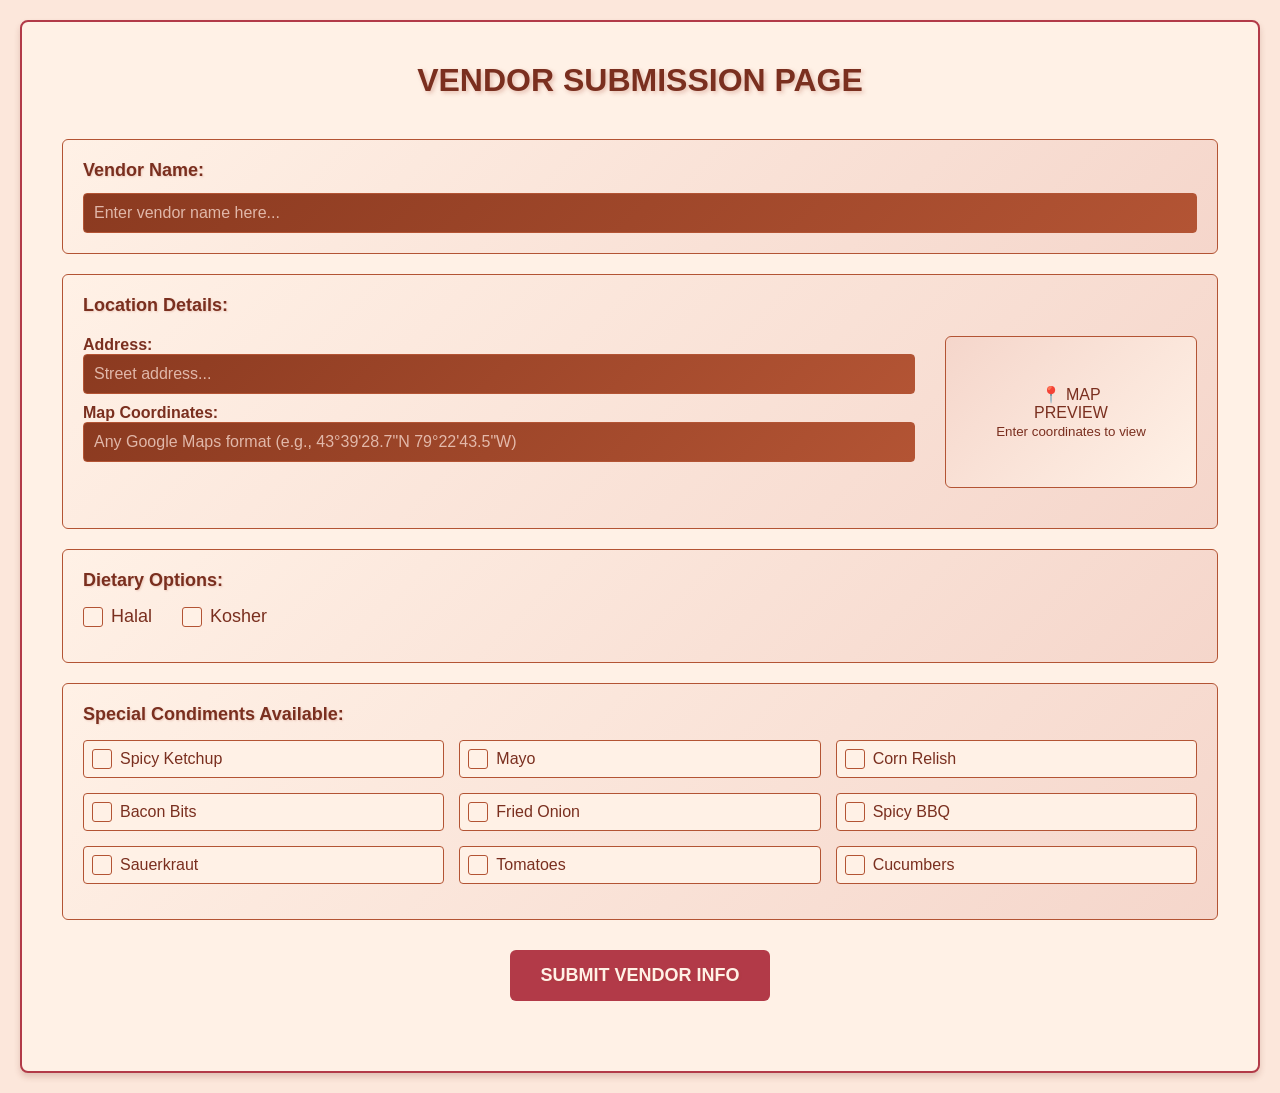
<file: vendor_submission_page_alex.html>
<!DOCTYPE html>
<html lang="en">
<head>
    <meta charset="UTF-8">
    <meta name="viewport" content="width=device-width, initial-scale=1.0">
    <title>Vendor Submission - Aligned Form</title>
    <style>
        body {
            margin: 0;
            padding: 20px;
            font-family: 'Segoe UI', Tahoma, Geneva, Verdana, sans-serif;
            background-color: #fce7db;
            color: #7a2f1f;
        }
        
        .mockup-container {
            max-width: 1200px;
            margin: 0 auto;
            background: #fff1e6;
            padding: 40px;
            border: 2px solid #b23a48;
            border-radius: 8px;
            box-shadow: 0 4px 6px rgba(122, 47, 31, 0.2);
            position: relative;
        }
        
        .sketch-element {
            border: 1px solid #b35434;
            border-radius: 6px;
            padding: 20px;
            margin: 20px 0;
            background: linear-gradient(135deg, #fff1e6 0%, #f5d6cb 100%);
            position: relative;
            /* Removed all transforms and rotations */
        }
        
        .title {
            text-align: center;
            font-size: 32px;
            font-weight: bold;
            margin-bottom: 40px;
            color: #7a2f1f;
            text-shadow: 2px 2px 4px rgba(164, 71, 50, 0.3);
        }
        
        .section-label {
            font-size: 18px;
            font-weight: bold;
            margin-bottom: 12px;
            color: #7a2f1f;
            text-shadow: 1px 1px 2px rgba(164, 71, 50, 0.2);
        }
        
        .input-box {
            border: 1px solid #b35434;
            border-radius: 4px;
            padding: 10px;
            width: 100%;
            font-family: inherit;
            font-size: 16px;
            background: linear-gradient(135deg, #8b3a20 0%, #b35434 100%);
            color: #fff1e6;
            box-sizing: border-box;
            /* Removed transform */
        }
        
        .input-box::placeholder {
            color: #f5d6cb;
            opacity: 0.8;
        }
        
        .input-box:focus {
            border-color: #b23a48;
            outline: none;
            box-shadow: 0 0 8px rgba(178, 58, 72, 0.4);
        }
        
        .location-section {
            display: flex;
            gap: 30px;
            align-items: flex-start;
            margin: 20px 0;
        }
        
        .location-left {
            flex: 2;
        }
        
        .map-placeholder {
            width: 250px;
            height: 150px;
            border: 1px solid #b35434;
            border-radius: 6px;
            display: flex;
            align-items: center;
            justify-content: center;
            font-size: 16px;
            background: linear-gradient(135deg, #f5d6cb 0%, #fff1e6 100%);
            color: #7a2f1f;
        }
        
        .checkbox-group {
            display: flex;
            gap: 30px;
            margin: 15px 0;
        }
        
        .checkbox-item {
            display: flex;
            align-items: center;
            gap: 8px;
            font-size: 18px;
            color: #7a2f1f;
        }
        
        .checkbox {
            width: 18px;
            height: 18px;
            border: 1px solid #b35434;
            border-radius: 3px;
            position: relative;
            cursor: pointer;
            background: #fff1e6;
        }
        
        .checkbox.checked {
            background: #b23a48;
            border-color: #b23a48;
        }
        
        .checkbox.checked::after {
            content: "✓";
            position: absolute;
            top: -1px;
            left: 2px;
            font-size: 14px;
            font-weight: bold;
            color: #fff1e6;
        }
        
        .condiments-grid {
            display: grid;
            grid-template-columns: repeat(3, 1fr);
            gap: 15px;
            margin: 15px 0;
        }
        
        .condiment-item {
            display: flex;
            align-items: center;
            gap: 8px;
            font-size: 16px;
            padding: 8px;
            border: 1px solid #b35434;
            border-radius: 4px;
            background: #fff1e6;
            color: #7a2f1f;
        }
        
        .condiment-item:hover {
            background: #f5d6cb;
        }
        
        .submit-button {
            background: #b23a48;
            color: #fff1e6;
            border: none;
            border-radius: 6px;
            padding: 15px 30px;
            font-size: 18px;
            font-weight: bold;
            cursor: pointer;
            margin: 30px auto;
            display: block;
            font-family: inherit;
            transition: background-color 0.3s;
            text-shadow: 1px 1px 2px rgba(164, 71, 50, 0.3);
        }
        
        .submit-button:hover {
            background: #8b3a20;
        }
        
        /* Modal styles */
        .modal {
            display: none;
            position: fixed;
            z-index: 1000;
            left: 0;
            top: 0;
            width: 100%;
            height: 100%;
            background-color: rgba(122, 47, 31, 0.6);
        }
        
        .modal-content {
            background: linear-gradient(135deg, #fff1e6 0%, #f5d6cb 100%);
            margin: 15% auto;
            padding: 30px;
            border: 2px solid #b23a48;
            border-radius: 10px;
            width: 80%;
            max-width: 500px;
            text-align: center;
            box-shadow: 0 8px 16px rgba(122, 47, 31, 0.4);
        }
        
        .modal-title {
            font-size: 24px;
            font-weight: bold;
            color: #7a2f1f;
            margin-bottom: 20px;
            text-shadow: 2px 2px 4px rgba(164, 71, 50, 0.3);
        }
        
        .modal-message {
            font-size: 18px;
            color: #7a2f1f;
            margin-bottom: 25px;
            line-height: 1.5;
        }
        
        .modal-button {
            background: #b23a48;
            color: #fff1e6;
            border: none;
            border-radius: 6px;
            padding: 12px 25px;
            font-size: 16px;
            font-weight: bold;
            cursor: pointer;
            font-family: inherit;
            transition: background-color 0.3s;
            text-shadow: 1px 1px 2px rgba(164, 71, 50, 0.3);
        }
        
        .modal-button:hover {
            background: #8b3a20;
        }
    </style>
</head>
<body>
    <div class="mockup-container">
        <div class="title">VENDOR SUBMISSION PAGE</div>
        
        <div class="sketch-element">
            <div class="section-label">Vendor Name:</div>
            <input type="text" class="input-box" placeholder="Enter vendor name here...">
        </div>
        
        <div class="sketch-element">
            <div class="section-label">Location Details:</div>
            <div class="location-section">
                <div class="location-left">
                    <div style="margin-bottom: 10px;">
                        <strong>Address:</strong>
                        <input type="text" class="input-box" placeholder="Street address...">
                    </div>
                    <div style="margin-bottom: 10px;">
                        <strong>Map Coordinates:</strong>
                        <input type="text" class="input-box" id="coordinates" placeholder="Any Google Maps format (e.g., 43°39'28.7&quot;N 79°22'43.5&quot;W)" oninput="updateMap()">
                    </div>
                </div>
                <div class="map-placeholder" id="mapContainer">
                    <iframe id="mapFrame" style="display: none; width: 100%; height: 100%; border: 0; border-radius: 5px;" loading="lazy"></iframe>
                    <div id="mapPlaceholder" style="text-align: center;">
                        📍 MAP<br>PREVIEW<br><small>Enter coordinates to view</small>
                    </div>
                </div>
            </div>
        </div>
        
        <div class="sketch-element">
            <div class="section-label">Dietary Options:</div>
            <div class="checkbox-group">
                <div class="checkbox-item">
                    <div class="checkbox" onclick="toggleCheck(this)"></div>
                    <span>Halal</span>
                </div>
                <div class="checkbox-item">
                    <div class="checkbox" onclick="toggleCheck(this)"></div>
                    <span>Kosher</span>
                </div>
            </div>
        </div>
        
        <div class="sketch-element">
            <div class="section-label">Special Condiments Available:</div>
            <div class="condiments-grid">
                <div class="condiment-item">
                    <div class="checkbox" onclick="toggleCheck(this)"></div>
                    <span>Spicy Ketchup</span>
                </div>
                <div class="condiment-item">
                    <div class="checkbox" onclick="toggleCheck(this)"></div>
                    <span>Mayo</span>
                </div>
                <div class="condiment-item">
                    <div class="checkbox" onclick="toggleCheck(this)"></div>
                    <span>Corn Relish</span>
                </div>
                <div class="condiment-item">
                    <div class="checkbox" onclick="toggleCheck(this)"></div>
                    <span>Bacon Bits</span>
                </div>
                <div class="condiment-item">
                    <div class="checkbox" onclick="toggleCheck(this)"></div>
                    <span>Fried Onion</span>
                </div>
                <div class="condiment-item">
                    <div class="checkbox" onclick="toggleCheck(this)"></div>
                    <span>Spicy BBQ</span>
                </div>
                <div class="condiment-item">
                    <div class="checkbox" onclick="toggleCheck(this)"></div>
                    <span>Sauerkraut</span>
                </div>
                <div class="condiment-item">
                    <div class="checkbox" onclick="toggleCheck(this)"></div>
                    <span>Tomatoes</span>
                </div>
                <div class="condiment-item">
                    <div class="checkbox" onclick="toggleCheck(this)"></div>
                    <span>Cucumbers</span>
                </div>
            </div>
        </div>
        
        <button class="submit-button" onclick="submitForm()">SUBMIT VENDOR INFO</button>
    </div>
    
    <!-- Success Modal -->
    <div id="successModal" class="modal">
        <div class="modal-content">
            <div class="modal-title">✅ Success!</div>
            <div class="modal-message">
                Thank you for your vendor submission!<br>
                Your information has been received and will be reviewed shortly.
            </div>
            <button class="modal-button" onclick="resetForm()">OK</button>
        </div>
    </div>
    
    <script>
        function toggleCheck(element) {
            element.classList.toggle('checked');
        }
        
        function parseDMS(dmsString) {
            // Parse degrees, minutes, seconds format: 43°39'28.7"N 79°22'43.5"W
            const dmsPattern = /(\d+)°(\d+)'([\d.]+)"([NSEW])/g;
            const matches = [...dmsString.matchAll(dmsPattern)];
            
            if (matches.length !== 2) return null;
            
            let lat = 0, lng = 0;
            
            matches.forEach(match => {
                const degrees = parseInt(match[1]);
                const minutes = parseInt(match[2]);
                const seconds = parseFloat(match[3]);
                const direction = match[4];
                
                let decimal = degrees + minutes/60 + seconds/3600;
                
                if (direction === 'S' || direction === 'W') {
                    decimal = -decimal;
                }
                
                if (direction === 'N' || direction === 'S') {
                    lat = decimal;
                } else {
                    lng = decimal;
                }
            });
            
            return { lat, lng };
        }

        function updateMap() {
            const coordinatesInput = document.getElementById('coordinates');
            const mapFrame = document.getElementById('mapFrame');
            const mapPlaceholder = document.getElementById('mapPlaceholder');
            
            const coordinates = coordinatesInput.value.trim();
            
            if (coordinates === '') {
                // Empty input, show default placeholder
                mapFrame.style.display = 'none';
                mapPlaceholder.style.display = 'block';
                mapPlaceholder.innerHTML = '📍 MAP<br>PREVIEW<br><small>Enter coordinates to view</small>';
                return;
            }
            
            let lat, lng;
            let matchFound = false;
            
            // First try to parse DMS format (degrees, minutes, seconds)
            const dmsResult = parseDMS(coordinates);
            if (dmsResult) {
                lat = dmsResult.lat;
                lng = dmsResult.lng;
                matchFound = true;
            } else {
                // Fall back to other coordinate formats
                const patterns = [
                    // Standard decimal format: 40.7128, -74.0060
                    /^(-?\d+\.?\d*)\s*,\s*(-?\d+\.?\d*)$/,
                    // With parentheses: (40.7128, -74.0060)
                    /^\((-?\d+\.?\d*)\s*,\s*(-?\d+\.?\d*)\)$/,
                    // With spaces and degree symbols: 40.7128° N, 74.0060° W (simplified)
                    /^(-?\d+\.?\d*)°?\s*[NS]?\s*,?\s*(-?\d+\.?\d*)°?\s*[EW]?$/i,
                    // Google Maps share format: 40.7128,-74.0060
                    /^(-?\d+\.?\d*),(-?\d+\.?\d*)$/
                ];
                
                // Try each pattern
                for (let pattern of patterns) {
                    const match = coordinates.match(pattern);
                    if (match) {
                        lat = parseFloat(match[1]);
                        lng = parseFloat(match[2]);
                        matchFound = true;
                        break;
                    }
                }
                
                // Also handle Google Maps URLs (extract coordinates from URL)
                if (!matchFound) {
                    const urlPattern = /@(-?\d+\.?\d*),(-?\d+\.?\d*)/;
                    const urlMatch = coordinates.match(urlPattern);
                    if (urlMatch) {
                        lat = parseFloat(urlMatch[1]);
                        lng = parseFloat(urlMatch[2]);
                        matchFound = true;
                    }
                }
            }
            
            if (matchFound) {
                // Check if coordinates are valid ranges
                if (lat >= -90 && lat <= 90 && lng >= -180 && lng <= 180) {
                    // Create OpenStreetMap embed
                    const mapUrl = `https://www.openstreetmap.org/export/embed.html?bbox=${lng-0.01},${lat-0.01},${lng+0.01},${lat+0.01}&layer=mapnik&marker=${lat},${lng}`;
                    
                    mapFrame.src = mapUrl;
                    mapFrame.style.display = 'block';
                    mapPlaceholder.style.display = 'none';
                    
                    // Update the input to show clean decimal format
                    coordinatesInput.value = `${lat.toFixed(6)}, ${lng.toFixed(6)}`;
                } else {
                    // Invalid coordinate ranges
                    mapFrame.style.display = 'none';
                    mapPlaceholder.style.display = 'block';
                    mapPlaceholder.innerHTML = '📍 MAP<br>PREVIEW<br><small style="color: red;">Invalid coordinates<br>Lat: -90 to 90<br>Lng: -180 to 180</small>';
                }
            } else {
                // Invalid format
                mapFrame.style.display = 'none';
                mapPlaceholder.style.display = 'block';
                mapPlaceholder.innerHTML = '📍 MAP<br>PREVIEW<br><small style="color: red;">Invalid format<br>Try: 43°39\'28.7"N 79°22\'43.5"W</small>';
            }
        }
        
        function submitForm() {
            // Show the success modal
            document.getElementById('successModal').style.display = 'block';
        }
        
        function resetForm() {
            // Hide the modal
            document.getElementById('successModal').style.display = 'none';
            
            // Reset all form inputs
            document.querySelectorAll('.input-box').forEach(input => {
                input.value = '';
            });
            
            // Reset all checkboxes
            document.querySelectorAll('.checkbox').forEach(checkbox => {
                checkbox.classList.remove('checked');
            });
            
            // Reset map preview
            const mapFrame = document.getElementById('mapFrame');
            const mapPlaceholder = document.getElementById('mapPlaceholder');
            mapFrame.style.display = 'none';
            mapPlaceholder.style.display = 'block';
            mapPlaceholder.innerHTML = '📍 MAP<br>PREVIEW<br><small>Enter coordinates to view</small>';
        }
    </script>
</body>
</html>
</file>
